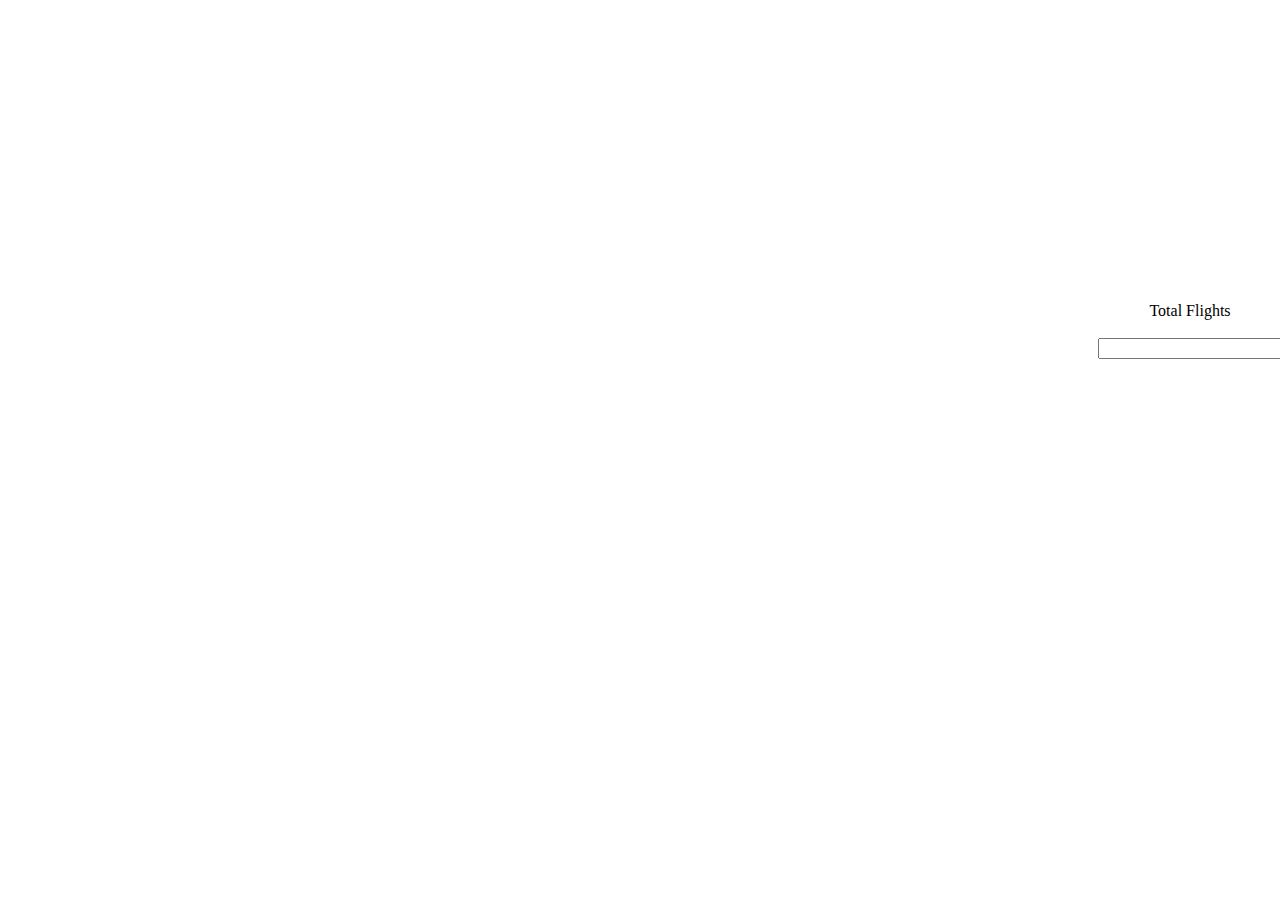
<file: index1.html>
<!DOCTYPE html>
<html>
<head>
  <meta charset="utf-8">
  <script src="http://d3js.org/d3.v3.min.js"></script>
  
  <script src="http://labratrevenge.com/d3-tip/javascripts/d3.tip.v0.6.3.js">

    
  </script>
  
</head>
<body>

  <div id="sliderContainer" >
    <input id="timeslide" type="range" min="2004" max="2016" value="0" step="1"/><br>
    <span id="range" class="text_">Year Slider</span>
  </div>
  <div id="option">
  <div id="buttons">
    <button id="playbutton">PLAY</button>
    <button id="stopbutton">STOP</button>
    
  </div>
  <div id ="count">
  <span id="range2" class="text_">Total Flights </span><br><br>
  <input type="text" id="textbox_value"><br>
  </div>

   <link rel="stylesheet" type="text/css" href="index_css.css" />
  <script src="index.js"></script>
  

    
  </body>

</html>
</file>
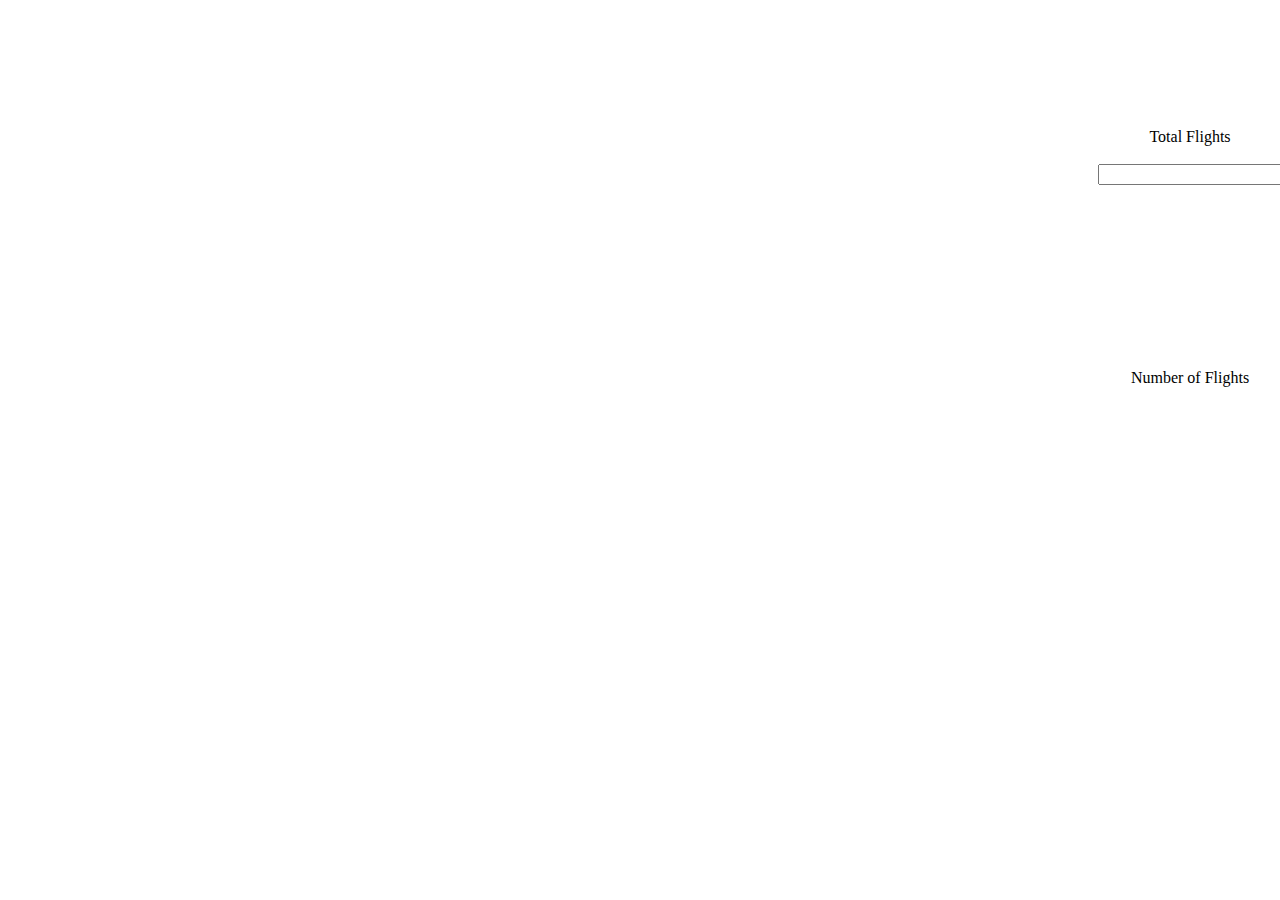
<file: index1_final.html>
<!DOCTYPE html>
<html>
<head>
  <meta charset="utf-8">
  <script src="http://d3js.org/d3.v3.min.js"></script>
  
  <script src="http://labratrevenge.com/d3-tip/javascripts/d3.tip.v0.6.3.js">

    
  </script>
  
</head>
<body>
  <div id ="count">
    <span id="range2" >Total Flights </span><br><br>
     <input type="text" id="textbox_value"><br>
   
  </div>
  <div id="sliderContainer" >
    <input id="timeslide" type="range" min="2004" max="2016" value="0" step="1"/><br>
    <span id="range" >Year Slider</span>
  </div>
  <div id="option">
  <div id="buttons">
    <button id="playbutton">PLAY</button>
    <button id="stopbutton">STOP</button>
  </div>

  <span id="range3" >Number of Flights </span><br><br>
  
  

   <link rel="stylesheet" type="text/css" href="index1_css.css" />
  <script src="index1.js"></script>
  

    
  </body>

</html>
</file>
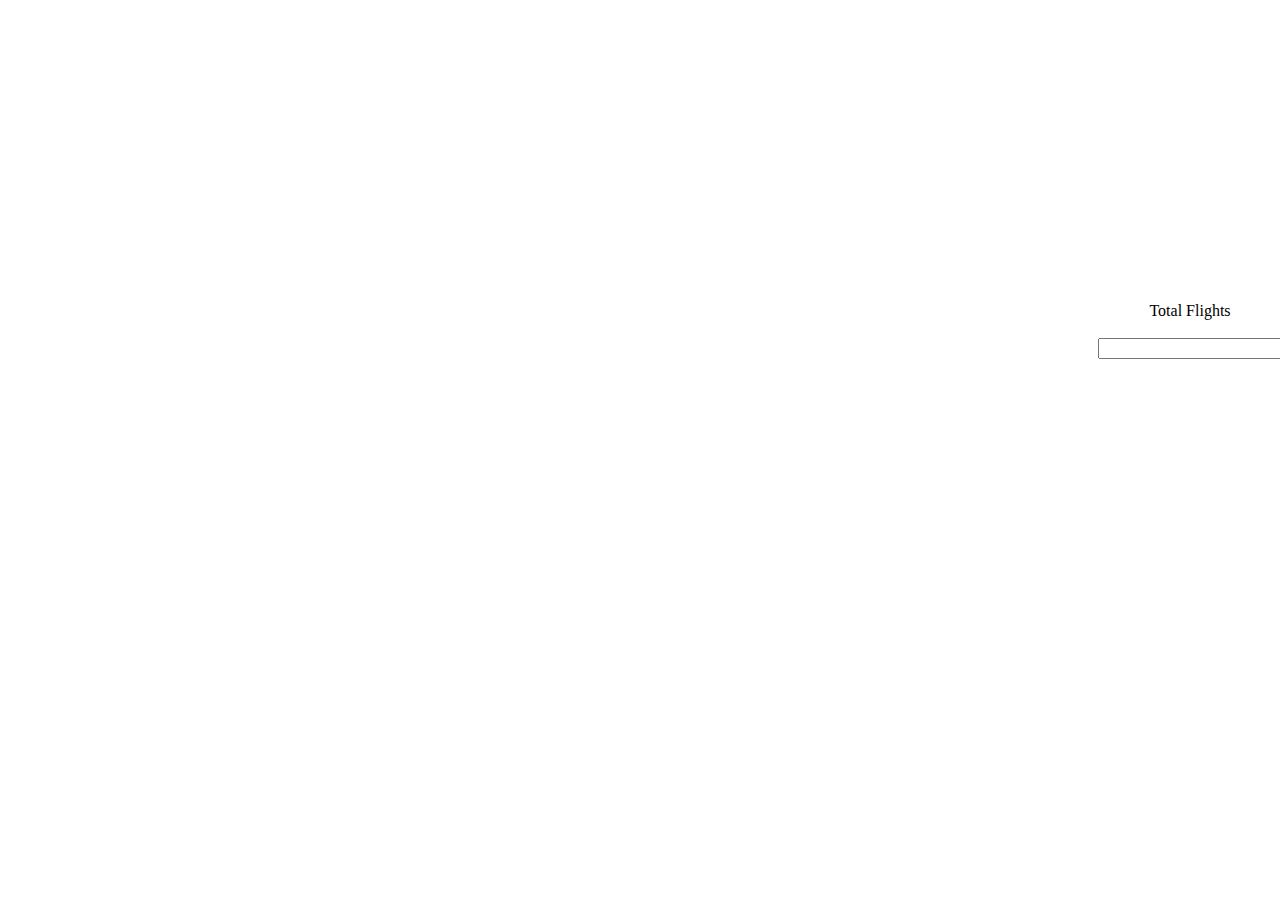
<file: index_final.html>
<!DOCTYPE html>
<html>
<head>
  <meta charset="utf-8">
  <script src="http://d3js.org/d3.v3.min.js"></script>
  
  <script src="http://labratrevenge.com/d3-tip/javascripts/d3.tip.v0.6.3.js">

    
  </script>
  
</head>
<body>

  <div id="sliderContainer" >
    <input id="timeslide" type="range" min="2004" max="2016" value="0" step="1"/><br>
    <span id="range" >Year Slider</span>
  </div>
  <div id="option">
  <div id="buttons">
    <button id="playbutton">PLAY</button>
    <button id="stopbutton">STOP</button>
    
  </div>
  <div id ="count">
  <span id="range2" >Total Flights </span><br><br>
  <input type="text" id="textbox_value"><br>
  </div>
  

   <link rel="stylesheet" type="text/css" href="index_css.css" />
  <script src="index.js"></script>
  

    
  </body>

</html>
</file>
<file: index_css.css>
circle {
        
        stroke: black;
        stroke-width: 0.7;
        opacity: 0.7;
      }
      h2 {
        text-align: center;
        color: black;
        top: 40px;
        font-size: 30pt;
      }
      #sliderContainer {
        text-align: center;
        position: relative;
        top: 160px;
        left:550px;
      }
      #option {
        text-align: center;
        position: relative;
        top: 165px;
        left:550px;
      }
      #playbutton  {
        background-color: rgb(251, 201, 127);
        padding: 3px;
        margin: 7px;
        
      }
      #stopbutton  {
        background-color: red;
        padding: 3px;
        margin: 7px;
        
      }
      #count{
        text-align: center;
        position: relative;
        top: 50px;
        
      }
      p{
        text-align: center;
         position: relative;


      }
      #intro {
        text-align: center;
      }
      #pintro {
        margin: auto;
        width: 60%
      }
      .d3-tip {
        line-height: 1;
        font-weight: bold;
        padding: 12px;
        background: rgba(0, 0, 0, 0.8);
        color: #fff;
        border-radius: 2px;
      }


      .d3-tip:after {
        box-sizing: border-box;
        display: inline;
        font-size: 10px;
        width: 100%;
        line-height: 1;
        color: rgba(0, 0, 0, 0.8);
        content: "\25BC";
        position: absolute;
        text-align: center;
      }


      .d3-tip.n:after {
        margin: -1px 0 0 0;
        top: 100%;
        left: 0;
      }
      .circle:hover{
        fill:orangered;
      }
</file>
<file: index1_css.css>
circle {
        
        stroke: black;
        stroke-width: 0.7;
        opacity: 0.7;
      }

      h2 {
        text-align: center;
        color: black;
        top: 40px;
        font-size: 30pt;
      }
      #range3{
        position: relative;
        top: 60px;
      }
      #sliderContainer {
        text-align: center;
        position: relative;
        top: 160px;
        left:550px;
      }
      #option {
        text-align: center;
        position: relative;
        top: 165px;
        left:550px;
      }
      #playbutton  {
        background-color: rgb(251, 201, 127);
        padding: 3px;
        margin: 7px;
        
      }
      #stopbutton  {
        background-color: red;
        padding: 3px;
        margin: 7px;
        
      }
      #count{
        
        position: relative;
        top: 120px;
        left: 550px;
        text-align: center;
        
      }
      
      p{
        text-align: center;
         position: relative;


      }
      #intro {
        text-align: center;
      }
      #pintro {
        margin: auto;
        width: 60%
      }
      .d3-tip {
        line-height: 1;
        font-weight: bold;
        padding: 12px;
        background: rgba(0, 0, 0, 0.8);
        color: #fff;
        border-radius: 2px;
      }


      .d3-tip:after {
        box-sizing: border-box;
        display: inline;
        font-size: 10px;
        width: 100%;
        line-height: 1;
        color: rgba(0, 0, 0, 0.8);
        content: "\25BC";
        position: absolute;
        text-align: center;
      }
      

      .d3-tip.n:after {
        margin: -1px 0 0 0;
        top: 100%;
        left: 0;
      }
      .circle:hover{
        fill:orangered;
      }
</file>
